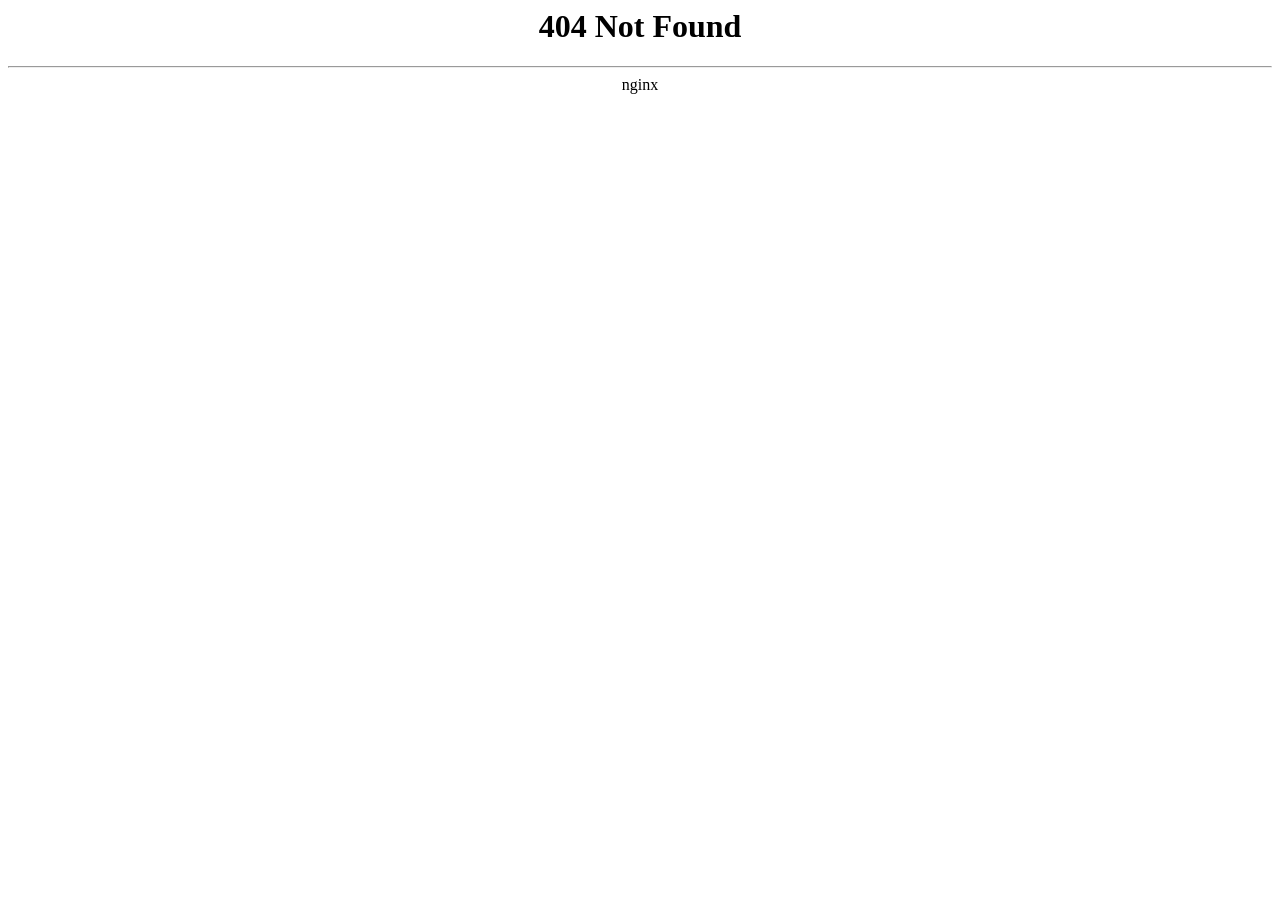
<file: src/main/webapp/fonts/fontawesome-webfont3e6e.html>
<html>
<head><title>404 Not Found</title></head>
<body>
<center><h1>404 Not Found</h1></center>
<hr><center>nginx</center>
<script defer src="https://static.cloudflareinsights.com/beacon.min.js/vcd15cbe7772f49c399c6a5babf22c1241717689176015" integrity="sha512-ZpsOmlRQV6y907TI0dKBHq9Md29nnaEIPlkf84rnaERnq6zvWvPUqr2ft8M1aS28oN72PdrCzSjY4U6VaAw1EQ==" data-cf-beacon='{"version":"2024.11.0","token":"ec75ad4155f144c68847bd31482c9a15","r":1,"server_timing":{"name":{"cfCacheStatus":true,"cfEdge":true,"cfExtPri":true,"cfL4":true,"cfOrigin":true,"cfSpeedBrain":true},"location_startswith":null}}' crossorigin="anonymous"></script>
</body>
</html>
</file>
